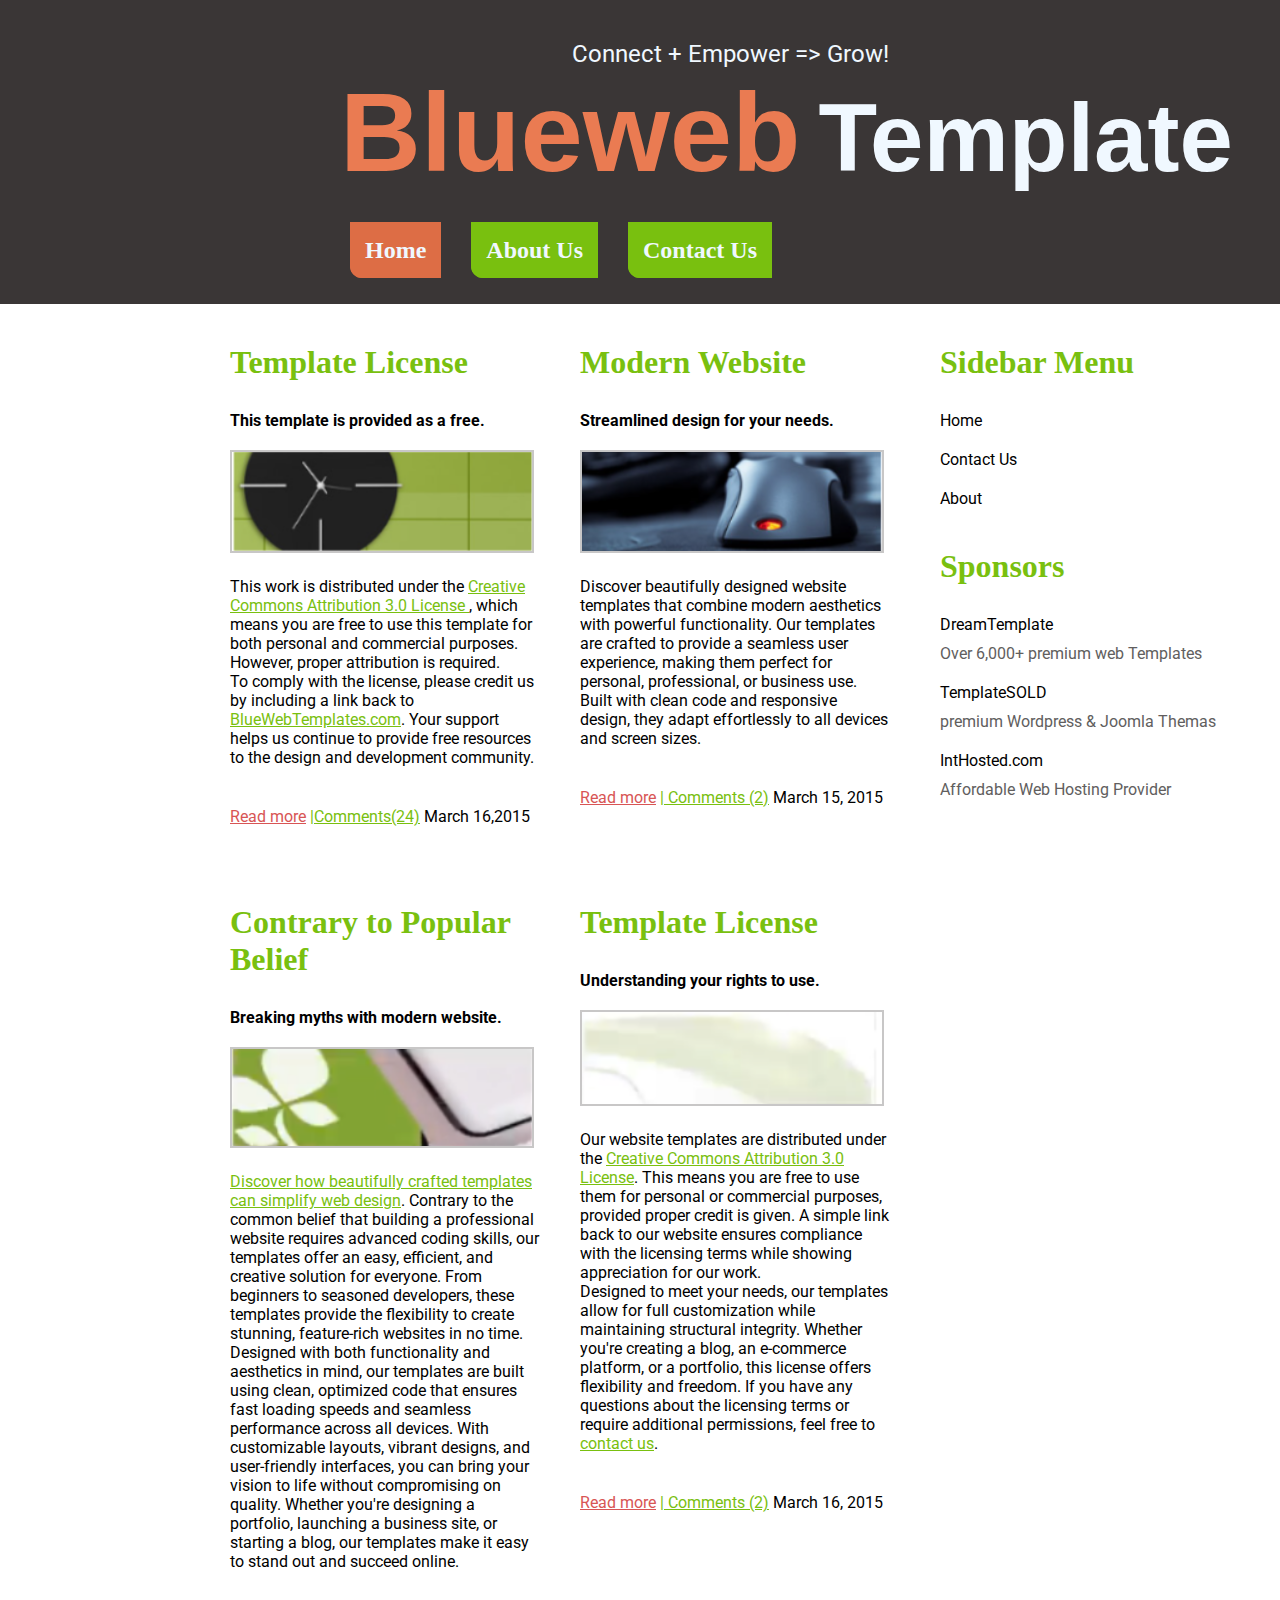
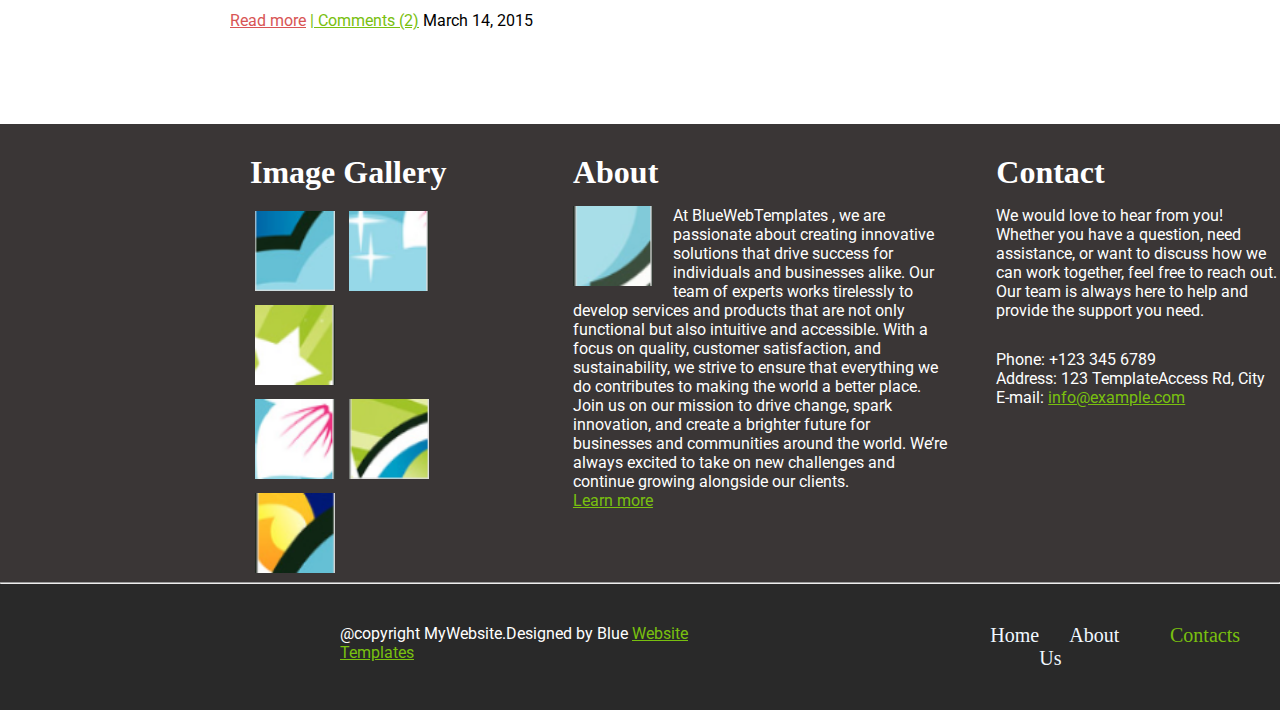
<file: index.html>
<!DOCTYPE html>
<html lang="en">
  <head>
    <meta charset="UTF-8" />
    <meta name="viewport" content="width=device-width, initial-scale=1.0" />
    <title>Blueweb website Template</title>
    <link
      href="https://fonts.googleapis.com/css2?family=Roboto:wght@400;700&family=Playfair+Display:wght@400;700&display=swap"
      rel="stylesheet"
    />

    <link rel="stylesheet" href="src/css/style.css" />
  </head>
  <body>
    <header>
      <p>Connect + Empower => Grow!</p>
      <h1>
        <span class="word1">Blueweb</span> <span class="word2">Template</span>
      </h1>
      <nav>
        <ul>
          <li><a href="index.html" id="home"> Home</a></li>
          <li><a href="./src/html/about.html">About Us</a></li>
          <li><a href="./src/html/contact.html">Contact Us</a></li>
        </ul>
      </nav>
    </header>
    <main>
      <section id="section1" class="main-content">
        <div class="left">
          <h2>Template License</h2>
          <p class="bold">This template is provided as a free.</p>
          <img
            src="./src/images/image1.png"
            alt="Preview of the website template"
          />
          <p>
            This work is distributed under the
            <a
              href="https://creativecommons.org/licenses/by/3.0/"
              target="_blank"
            >
              Creative Commons Attribution 3.0 License </a
            >, which means you are free to use this template for both personal
            and commercial purposes. However, proper attribution is required.
          </p>
          <p>
            To comply with the license, please credit us by including a link
            back to
            <a href="https://bluewebtemplates.com" target="_blank"
              >BlueWebTemplates.com</a
            >. Your support helps us continue to provide free resources to the
            design and development community.
          </p>

          <p class="link-p">
            <a href="#">Read more</a>
            <a href="#">|Comments(24)</a>
            March 16,2015
          </p>
        </div>
        <div class="mid">
          <h2>Modern Website</h2>
          <p class="bold">Streamlined design for your needs.</p>
          <img src="./src/images/image2.png" alt="Website template preview" />
          <p>
            Discover beautifully designed website templates that combine modern
            aesthetics with powerful functionality. Our templates are crafted to
            provide a seamless user experience, making them perfect for
            personal, professional, or business use. Built with clean code and
            responsive design, they adapt effortlessly to all devices and screen
            sizes.
          </p>

          <p class="link-p">
            <a href="#">Read more</a>
            <a href="#">| Comments (2)</a>
            March 15, 2015
          </p>
        </div>
        <div class="side-menu">
          <h2>Sidebar Menu</h2>

          <p class="top-bottom">Home</p>
          <p class="top-bottom">Contact Us</p>
          <p class="top-bottom">About</p>

          <div class="param">
            <h2>Sponsors</h2>
            <p class="p1">DreamTemplate</p>
            <p class="sp">Over 6,000+ premium web Templates</p>

            <p class="p1">TemplateSOLD</p>
            <p class="sp">premium Wordpress & Joomla Themas</p>

            <p class="p1">IntHosted.com</p>
            <p class="sp">Affordable Web Hosting Provider</p>
          </div>
        </div>
      </section>
      <section id="section2" class="main-content">
        <div class="contrary">
          <h2>Contrary to Popular Belief</h2>
          <p class="bold">Breaking myths with modern website.</p>
          <img src="src/images/image11.png" alt="Website template preview" />
          <p>
            <a href="#"
              >Discover how beautifully crafted templates can simplify web
              design</a
            >. Contrary to the common belief that building a professional
            website requires advanced coding skills, our templates offer an
            easy, efficient, and creative solution for everyone. From beginners
            to seasoned developers, these templates provide the flexibility to
            create stunning, feature-rich websites in no time.
          </p>
          <p>
            Designed with both functionality and aesthetics in mind, our
            templates are built using clean, optimized code that ensures fast
            loading speeds and seamless performance across all devices. With
            customizable layouts, vibrant designs, and user-friendly interfaces,
            you can bring your vision to life without compromising on quality.
            Whether you're designing a portfolio, launching a business site, or
            starting a blog, our templates make it easy to stand out and succeed
            online.
          </p>
          <p class="link-p">
            <a href="#">Read more</a>
            <a href="#">| Comments (2)</a>
            March 14, 2015
          </p>
        </div>
        <div class="template">
          <h2>Template License</h2>
          <p class="bold">Understanding your rights to use.</p>
          <img
            src="src/images/image12.png"
            alt="Template license illustration"
          />
          <p>
            Our website templates are distributed under the
            <a href="#">Creative Commons Attribution 3.0 License</a>. This means
            you are free to use them for personal or commercial purposes,
            provided proper credit is given. A simple link back to our website
            ensures compliance with the licensing terms while showing
            appreciation for our work.
          </p>
          <p>
            Designed to meet your needs, our templates allow for full
            customization while maintaining structural integrity. Whether you're
            creating a blog, an e-commerce platform, or a portfolio, this
            license offers flexibility and freedom. If you have any questions
            about the licensing terms or require additional permissions, feel
            free to <a href="#">contact us</a>.
          </p>
          <p class="link-p">
            <a href="#">Read more</a>
            <a href="#">| Comments (2)</a>
            March 16, 2015
          </p>
        </div>
      </section>
    </main>

    <footer>
      <div id="footer">
        <div class="footer-img">
          <div class="first-line">
            <h3>Image Gallery</h3>
            <img src="src/images/image3.png" alt="" />
            <img src="src/images/image4.png" alt="" />
            <img src="src/images/image5.png" alt="" />
          </div>
          <div class="second-line">
            <img src="src/images/image6.png" alt="" />
            <img src="src/images/image7.png" alt="" />
            <img src="src/images/image8.png" alt="" />
          </div>
        </div>
        <div class="about">
          <h3>About</h3>
          <img src="src/images/image10.png" alt="" class="about-img" />
          <p>
            At BlueWebTemplates , we are passionate about creating innovative
            solutions that drive success for individuals and businesses alike.
            Our team of experts works tirelessly to develop services and
            products that are not only functional but also intuitive and
            accessible. With a focus on quality, customer satisfaction, and
            sustainability, we strive to ensure that everything we do
            contributes to making the world a better place. Join us on our
            mission to drive change, spark innovation, and create a brighter
            future for businesses and communities around the world. We’re always
            excited to take on new challenges and continue growing alongside our
            clients. <br />
            <a href="#">Learn more</a>
          </p>
        </div>
        <div class="right-most-footer">
          <h3>Contact</h3>
          <p>
            We would love to hear from you! Whether you have a question, need
            assistance, or want to discuss how we can work together, feel free
            to reach out. Our team is always here to help and provide the
            support you need.
          </p>
          <p class="bottom">
            Phone: +123 345 6789 <br />
            Address: 123 TemplateAccess Rd, City <br />
            E-mail: <a href="mailto:info@example.com">info@example.com</a>
          </p>
        </div>
      </div>
      <hr />
      <div class="last-footer">
        <p>
          @copyright MyWebsite.Designed by Blue
          <a href="#" class="green">Website Templates</a>
        </p>
        <div class="footer-last">
          <ul>
            <li><a href="index.html" class="first-nav"> Home</a></li>
            <li><a href="./src/html/about.html">About Us</a></li>
            <li>
              <a href="./src/html/contact.html" class="green">Contacts</a>
            </li>
          </ul>
        </div>
      </div>
    </footer>
  </body>
</html>
</file>
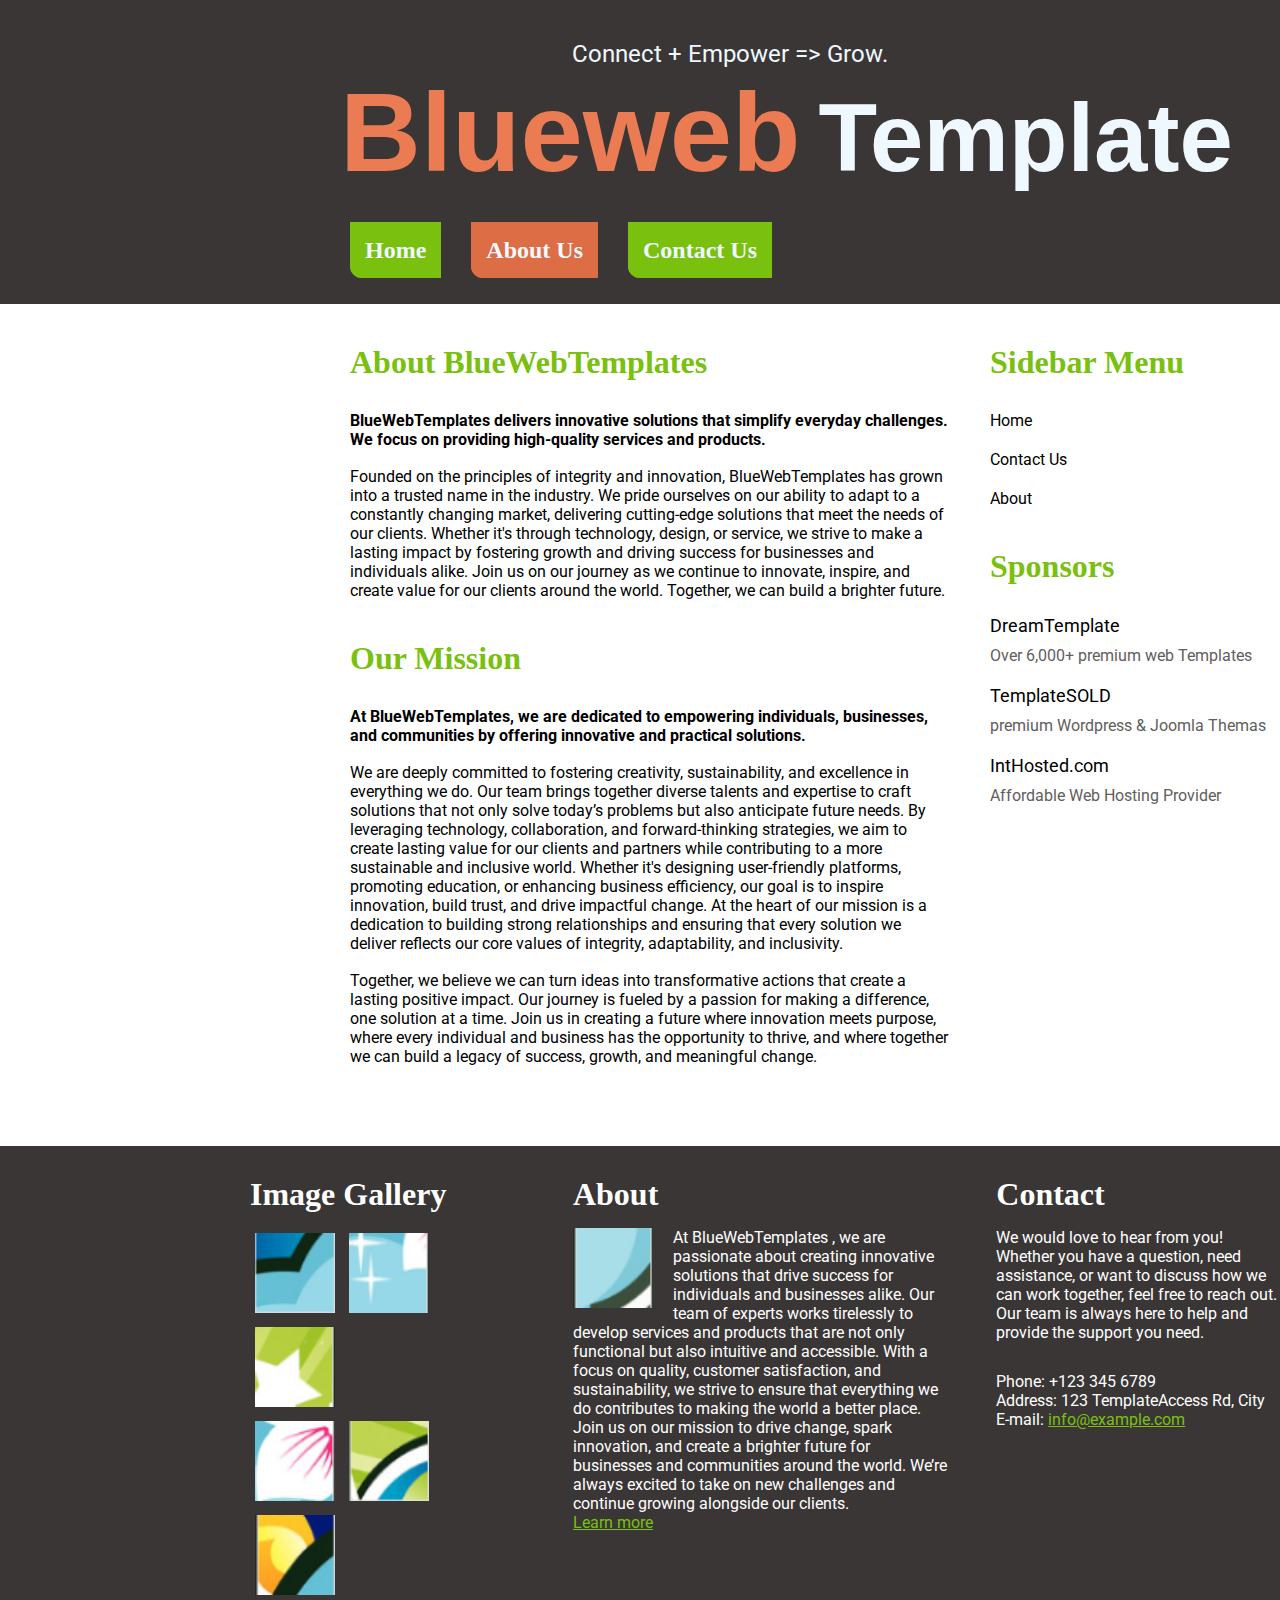
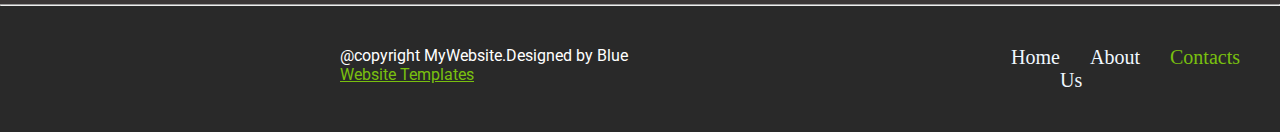
<file: src/html/about.html>
<!DOCTYPE html>
<html lang="en">
  <head>
    <meta charset="UTF-8" />
    <meta name="viewport" content="width=device-width, initial-scale=1.0" />
    <title>About Us</title>
    <link
      href="https://fonts.googleapis.com/css2?family=Roboto:wght@400;700&family=Playfair+Display:wght@400;700&display=swap"
      rel="stylesheet"
    />
    <link rel="stylesheet" href="../css/about.css" />
  </head>
  <body>
    <header>
      <p>Connect + Empower => Grow.</p>
      <h1>
        <span class="word1">Blueweb</span> <span class="word2">Template</span>
      </h1>
      <nav>
        <ul>
          <li><a href="../../index.html" id="home"> Home</a></li>
          <li><a href="./about.html" id="about">About Us</a></li>
          <li><a href="./contact.html">Contact Us</a></li>
        </ul>
      </nav>
    </header>
    <main>
      <section class="main-content">
        <div class="main1">
          <h2>About BlueWebTemplates</h2>
          <p class="bold">
            BlueWebTemplates delivers innovative solutions that simplify
            everyday challenges. We focus on providing high-quality services and
            products.
          </p>
          <br />
          <p>
            Founded on the principles of integrity and innovation,
            BlueWebTemplates has grown into a trusted name in the industry. We
            pride ourselves on our ability to adapt to a constantly changing
            market, delivering cutting-edge solutions that meet the needs of our
            clients. Whether it's through technology, design, or service, we
            strive to make a lasting impact by fostering growth and driving
            success for businesses and individuals alike. Join us on our journey
            as we continue to innovate, inspire, and create value for our
            clients around the world. Together, we can build a brighter future.
          </p>

          <h2>Our Mission</h2>
          <p class="bold">
            At BlueWebTemplates, we are dedicated to empowering individuals,
            businesses, and communities by offering innovative and practical
            solutions.
          </p>
          <br />
          <p>
            We are deeply committed to fostering creativity, sustainability, and
            excellence in everything we do. Our team brings together diverse
            talents and expertise to craft solutions that not only solve today’s
            problems but also anticipate future needs. By leveraging technology,
            collaboration, and forward-thinking strategies, we aim to create
            lasting value for our clients and partners while contributing to a
            more sustainable and inclusive world. Whether it's designing
            user-friendly platforms, promoting education, or enhancing business
            efficiency, our goal is to inspire innovation, build trust, and
            drive impactful change. At the heart of our mission is a dedication
            to building strong relationships and ensuring that every solution we
            deliver reflects our core values of integrity, adaptability, and
            inclusivity.
          </p>
          <br />
          <p>
            Together, we believe we can turn ideas into transformative actions
            that create a lasting positive impact. Our journey is fueled by a
            passion for making a difference, one solution at a time. Join us in
            creating a future where innovation meets purpose, where every
            individual and business has the opportunity to thrive, and where
            together we can build a legacy of success, growth, and meaningful
            change.
          </p>
        </div>
        <div class="side-menu">
          <h2>Sidebar Menu</h2>

          <p class="top-bottom">Home</p>
          <p class="top-bottom">Contact Us</p>
          <p class="top-bottom">About</p>

          <div class="param">
            <h2>Sponsors</h2>
            <p class="p1">DreamTemplate</p>
            <p class="sp">Over 6,000+ premium web Templates</p>

            <p class="p1">TemplateSOLD</p>
            <p class="sp">premium Wordpress & Joomla Themas</p>

            <p class="p1">IntHosted.com</p>
            <p class="sp">Affordable Web Hosting Provider</p>
          </div>
        </div>
      </section>
    </main>
    <footer>
      <div id="footer">
        <div class="footer-img">
          <div class="first-line">
            <h3>Image Gallery</h3>
            <img src="../images/image3.png" alt="" />
            <img src="../images/image4.png" alt="" />
            <img src="../images/image5.png" alt="" />
          </div>
          <div class="second-line">
            <img src="../images/image6.png" alt="" />
            <img src="../images/image7.png" alt="" />
            <img src="../images/image8.png" alt="" />
          </div>
        </div>
        <div class="about">
          <h3>About</h3>

          <img
            src="../images/image10.png"
            alt="Team working together"
            class="about-img"
          />
          <p>
            At BlueWebTemplates , we are passionate about creating innovative
            solutions that drive success for individuals and businesses alike.
            Our team of experts works tirelessly to develop services and
            products that are not only functional but also intuitive and
            accessible. With a focus on quality, customer satisfaction, and
            sustainability, we strive to ensure that everything we do
            contributes to making the world a better place. Join us on our
            mission to drive change, spark innovation, and create a brighter
            future for businesses and communities around the world. We’re always
            excited to take on new challenges and continue growing alongside our
            clients. <br />
            <a href="#">Learn more</a>
          </p>
        </div>
        <div class="right-most-footer">
          <h3>Contact</h3>
          <p>
            We would love to hear from you! Whether you have a question, need
            assistance, or want to discuss how we can work together, feel free
            to reach out. Our team is always here to help and provide the
            support you need.
          </p>
          <p class="bottom">
            Phone: +123 345 6789 <br />
            Address: 123 TemplateAccess Rd, City <br />
            E-mail: <a href="mailto:info@example.com">info@example.com</a>
          </p>
        </div>
      </div>
      <hr />
      <div class="last-footer">
        <p>
          @copyright MyWebsite.Designed by Blue
          <a href="#" class="green">Website Templates</a>
        </p>
        <div class="footer-last">
          <ul>
            <li><a href="../../index.html" class="first-nav"> Home</a></li>
            <li><a href="./about.html">About Us</a></li>
            <li><a href="./contact.html" class="green">Contacts</a></li>
          </ul>
        </div>
      </div>
    </footer>
  </body>
</html>
</file>
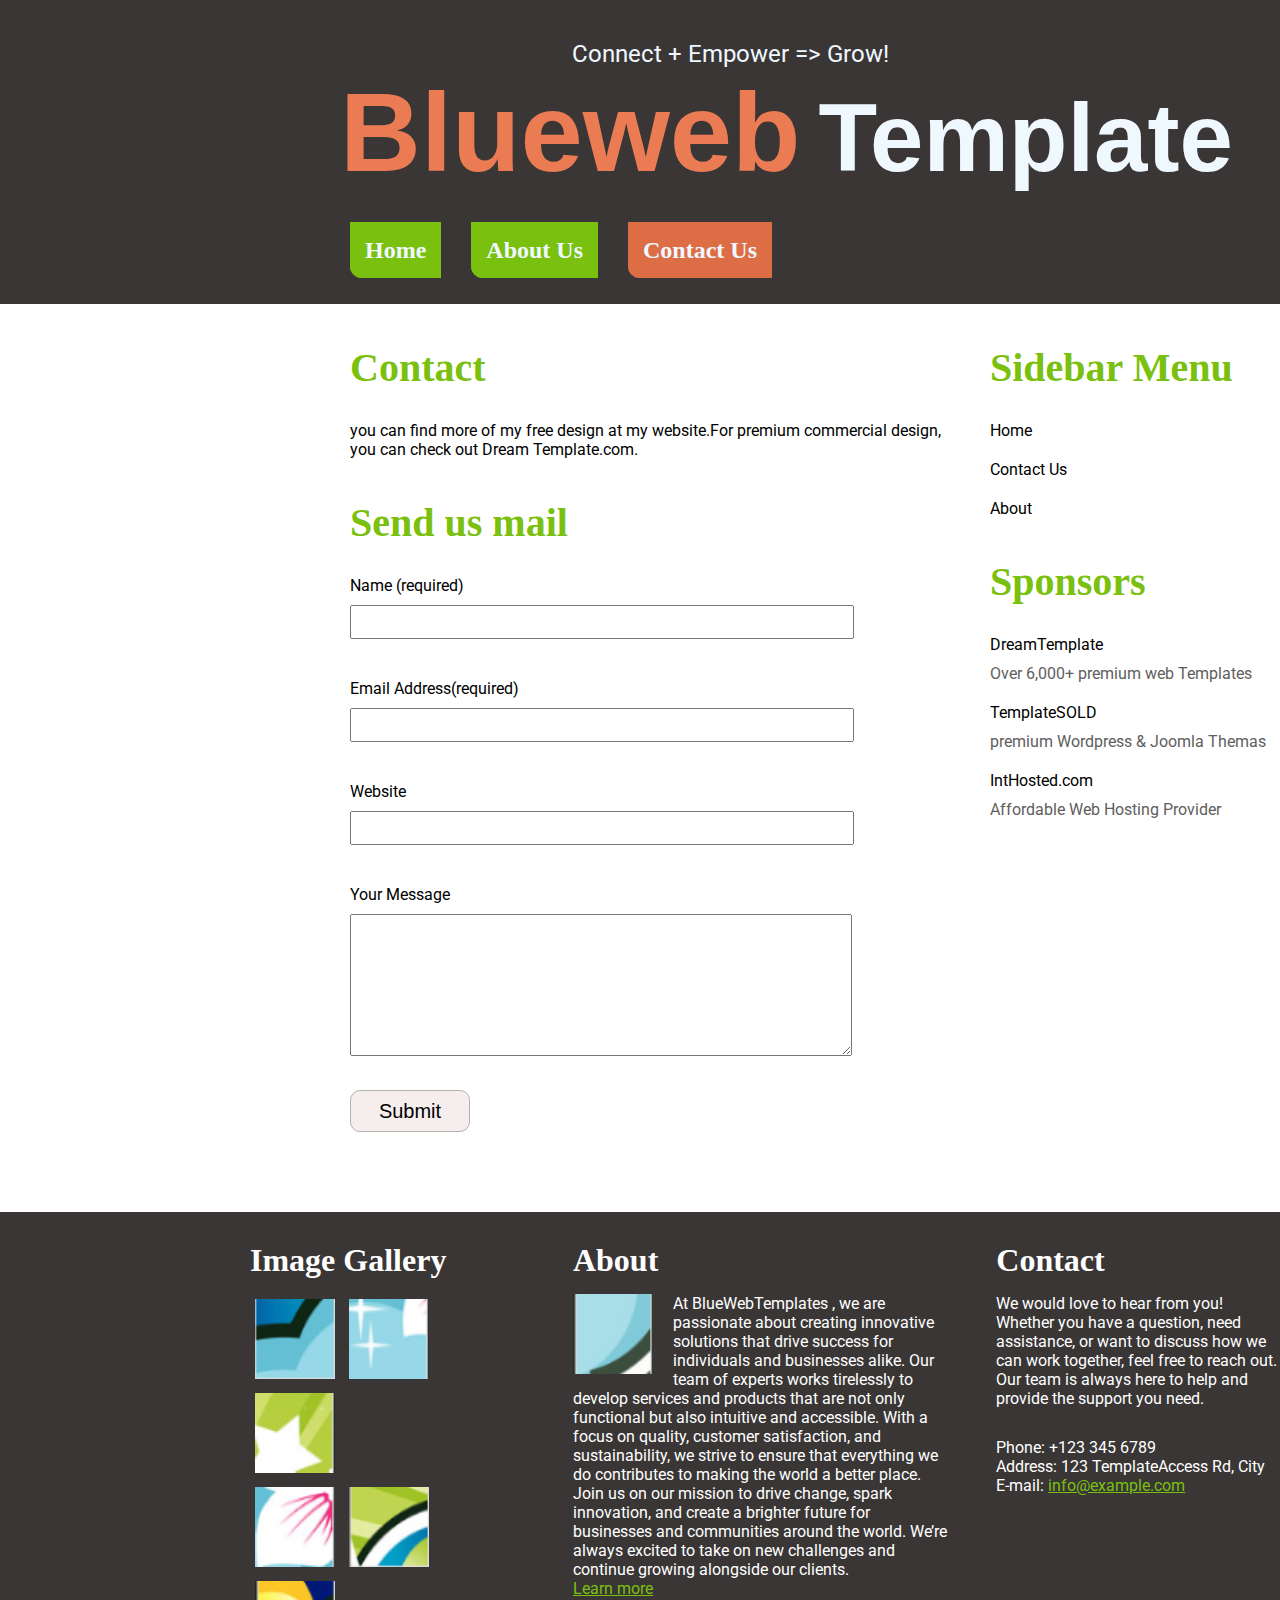
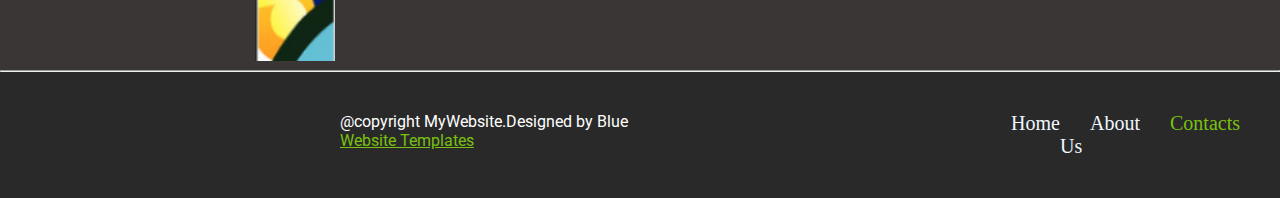
<file: src/html/contact.html>
<!DOCTYPE html>
<html lang="en">
  <head>
    <meta charset="UTF-8" />
    <meta name="viewport" content="width=device-width, initial-scale=1.0" />
    <title>Contact Us</title>
    <link
      href="https://fonts.googleapis.com/css2?family=Roboto:wght@400;700&family=Playfair+Display:wght@400;700&display=swap"
      rel="stylesheet"
    />
    <link rel="stylesheet" href="../css/contact.css" />
  </head>
  <body>
    <header>
      <p>Connect + Empower => Grow!</p>
      <h1>
        <span class="word1">Blueweb</span> <span class="word2">Template</span>
      </h1>
      <nav>
        <ul>
          <li><a href="../../index.html"> Home</a></li>
          <li><a href="./about.html">About Us</a></li>
          <li><a href="contact.html" id="contact">Contact Us</a></li>
        </ul>
      </nav>
    </header>
    <main>
      <section class="contact1">
        <div class="contact-me">
          <h2>Contact</h2>
          <p>
            you can find more of my free design at my website.For premium
            commercial design, you can check out Dream Template.com.
          </p>

          <h2>Send us mail</h2>
          <form action="#" method="post">
            <p>Name (required)</p>
            <input type="text" />
            <p>Email Address(required)</p>
            <input type="text" />
            <p>Website</p>
            <input type="text" />
            <p>Your Message</p>
            <textarea name="write"></textarea>
          </form>
          <button type="submit">Submit</button>
        </div>
        <div class="side-menu">
          <h2>Sidebar Menu</h2>

          <p class="top-bottom">Home</p>
          <p class="top-bottom">Contact Us</p>
          <p class="top-bottom">About</p>

          <div class="param">
            <h2>Sponsors</h2>
            <p class="p1">DreamTemplate</p>
            <p class="sp">Over 6,000+ premium web Templates</p>

            <p class="p1">TemplateSOLD</p>
            <p class="sp">premium Wordpress & Joomla Themas</p>

            <p class="p1">IntHosted.com</p>
            <p class="sp">Affordable Web Hosting Provider</p>
          </div>
        </div>
      </section>
    </main>
    <footer>
      <div id="footer">
        <div class="footer-img">
          <div class="first-line">
            <h3>Image Gallery</h3>
            <img src="../images/image3.png" alt="" />
            <img src="../images/image4.png" alt="" />
            <img src="../images/image5.png" alt="" />
          </div>
          <div class="second-line">
            <img src="../images/image6.png" alt="" />
            <img src="../images/image7.png" alt="" />
            <img src="../images/image8.png" alt="" />
          </div>
        </div>
        <div class="about">
          <h3>About</h3>
          <img
            src="../images/image10.png"
            alt="Team working together"
            class="about-img"
          />
          <p>
            At BlueWebTemplates , we are passionate about creating innovative
            solutions that drive success for individuals and businesses alike.
            Our team of experts works tirelessly to develop services and
            products that are not only functional but also intuitive and
            accessible. With a focus on quality, customer satisfaction, and
            sustainability, we strive to ensure that everything we do
            contributes to making the world a better place. Join us on our
            mission to drive change, spark innovation, and create a brighter
            future for businesses and communities around the world. We’re always
            excited to take on new challenges and continue growing alongside our
            clients. <br />
            <a href="#">Learn more</a>
          </p>
        </div>
        <div class="right-most-footer">
          <h3>Contact</h3>
          <p>
            We would love to hear from you! Whether you have a question, need
            assistance, or want to discuss how we can work together, feel free
            to reach out. Our team is always here to help and provide the
            support you need.
          </p>
          <p class="bottom">
            Phone: +123 345 6789 <br />
            Address: 123 TemplateAccess Rd, City <br />
            E-mail: <a href="mailto:info@example.com">info@example.com</a>
          </p>
        </div>
      </div>

      <hr />
      <div class="last-footer">
        <p>
          @copyright MyWebsite.Designed by Blue
          <a href="#" class="green">Website Templates</a>
        </p>
        <div class="footer-last">
          <ul>
            <li><a href="../../index.html" class="first-nav"> Home</a></li>
            <li><a href="./about.html">About Us</a></li>
            <li><a href="contact.html" class="green">Contacts</a></li>
          </ul>
        </div>
      </div>
    </footer>
  </body>
</html>
</file>
<file: src/css/style.css>
*{
    padding: 0;
    margin: 0;
}

body p{
    font-size: 16px;
   font-family:  'Roboto', sans-serif;
 
}
/* below there is header style for index.html */
header{
   background-color: rgb(58, 54, 54);
   display: flex;
   flex-direction: column; 
   text-align: left;
  
   
}
 header h1{
    margin-left: 340px; 
   
 }  

 header p{
    text-align: center;
    color: aliceblue;
    margin-left: 180px;
    font-size: 1.5rem;
    padding-top: 40px;
 }

.word1{
    color: rgb(234, 123, 82);
    font-size: 3.5em;
    font-weight: bold;
    margin-right: 10px;
    margin-top: 5px;
    font-family: Arial, Helvetica, sans-serif;

}
.word2{
    color: aliceblue;
    font-size: 3em;
    font-weight: bold;
    font-family: Arial, Helvetica, sans-serif;
}

nav ul{
    display: flex;
    
    flex-wrap: wrap;
    margin-left: 350px;
    
 
   
}
nav ul li{
    list-style: none;
   padding-right: 30px;
    padding-top: 40px;
    padding-bottom: 40px;
    
}
nav ul li a{
   
    text-decoration: none;
    font-size: 1.5em;
    background-color:rgb(121, 192, 15);
    border: 1px solid rgb(121, 192, 15);
    border-bottom-left-radius: 0.5em;
    border-width:15px ;
   
    font-weight:bolder;
    color: aliceblue;
   

}
nav ul li a:hover{
    background-color:gray ;
    border: 1px solid gray;
    border-width:15px ;
    border-bottom-left-radius: 0.5em;
    
}
nav ul li a.active{
    color: rgb(208, 85, 85);
  } 
#home{
    background-color:rgb(221, 109, 69);
    border: 1px solid rgb(221, 109, 69);
    border-width:15px ;
    border-bottom-left-radius: 0.5em;
   
    

}
/* main index.html style */
.main-content {
    display: flex;
    align-items: center;
    justify-content: center;
   position: relative;
    
    
  }
  .left,.mid,.side-menu{
    width: 310px;
    height: 300px;
  
 }
  .main-content h2{
    color: rgb(121, 192, 15);
    margin-top: 40px;
    margin-bottom: 30px;
    font-size: 2rem;
  }
  .main-content a{
    color:rgb(121, 192, 15);

  }

  .main-content img{
    border: 2px solid rgb(200, 199, 199);
    width: 300px;
    margin-top: 20px;
    margin-bottom: 20px;
    
  }
  .left{
    margin-left: 200px;
  }
  .left,.mid{
    margin-right: 40px;
  }
  .mid{
    margin-right: 50px;
  }
 
 .top-bottom{
    margin-bottom: 20px;
   
 }
 .bold{
    font-weight: bold;
 }
 
 #section2{
    margin-top: 80px;
 }
 .link-p{
    margin-top: 40px;
 }
 .link-p a:nth-child(1){
    color: rgb(216, 85, 85);
 }
 .sp{
    color: rgb(97, 94, 94);
    margin-top: 10px;
    margin-bottom: 20px;
 }   
 .contrary,.template{
    width: 310px;
    height: 300px;
    margin-bottom: 440px;
    margin-top: 180px;
    
    
 }
 .contrary{
    margin-left: -160px;
    margin-right: 40px;
    
 }
 /* index.html foooter style */
 footer{
    background-color:rgb(58, 54, 54);
    color: white;
   margin-top: 120px;
 }
.about{
    width: 400px;
    margin-left: 60px;
    margin-right: 45px;
    margin-bottom: 60px;
   
}
#footer{
    display: flex;
    justify-content: center;
    margin-left:  240px;
    
}
.footer-img{
    margin-left: 10px;
}
.footer-img img{
    width: 80px;
    height: 80px;
   padding: 5px;
}

.about img{
    width: 80px;
    height: 80px;
    float: left;
    margin-right: 20px;
    margin-bottom: 5px;
   
}

#footer h3{
    margin-top: 30px;
    margin-bottom: 15px;
    font-size: 2rem;
}
.right-most-footer .bottom{
    margin-top: 30px;
}
#footer a{
   color: rgb(121, 192, 15);
}
.footer-last ul{
    list-style: none;
    display: flex;
    margin-left: 200px;
}
.footer-last ul li a{
    text-decoration: none;
    color: aliceblue;
    margin-left: 30px;
    font-size: 20px;
}

.last-footer{
   
    display: flex;
    justify-content: center;
   background-color: rgb(41, 41, 41);
    padding: 40px;
}
.last-footer p{
    margin-left:300px ;
}

.last-footer .green{
    color: rgb(121, 192, 15);
  } 
  .right-most-footer{
    width:300px ;
  }
</file>
<file: src/css/about.css>
*{
    padding: 0;
    margin: 0;
}

body p{
    font-size: 16px;
   font-family:  'Roboto', sans-serif;
 
}
/* below there is header style for about.html */
header{
   background-color: rgb(58, 54, 54);
   display: flex;
   flex-direction: column; 
   text-align: left;
  
   
}
 header h1{
    margin-left: 340px; 
   
 }  

 header p{
    text-align: center;
    color: aliceblue;
    margin-left: 180px;
    font-size: 1.5rem;
    padding-top: 40px;
 }

.word1{
    color: rgb(234, 123, 82);
    font-size: 3.5em;
    font-weight: bold;
    margin-right: 10px;
    margin-top: 5px;
    font-family: Arial, Helvetica, sans-serif;

}
.word2{
    color: aliceblue;
    font-size: 3em;
    font-weight: bold;
    font-family: Arial, Helvetica, sans-serif;
}

nav ul{
    display: flex;
    
    flex-wrap: wrap;
    margin-left: 350px;
    
 
   
}
nav ul li{
    list-style: none;
   padding-right: 30px;
    padding-top: 40px;
    padding-bottom: 40px;
    
}
nav ul li a{
   
    text-decoration: none;
    font-size: 1.5em;
    background-color:rgb(121, 192, 15);
    border: 1px solid rgb(121, 192, 15);
    border-bottom-left-radius: 0.5em;
    border-width:15px ;
   
    font-weight:bolder;
    color: aliceblue;
   

}
nav ul li a:hover{
    background-color:gray ;
    border: 1px solid gray;
    border-width:15px ;
    border-bottom-left-radius: 0.5em;
    
}

#about{
    background-color:rgb(221, 109, 69);
    border: 1px solid rgb(221, 109, 69);
    border-width:15px ;
    border-bottom-left-radius: 0.5em;
   
    

}
/* about.html main style */
.main-content {
    display: flex;
    flex-direction: row; 
    justify-content: flex-start; 
    align-items: flex-start; 
}

.main1 {
    width: 600px;
    margin-right: 40px;
    margin-left: 350px;
}

.main-content h2 {
    color: rgb(121, 192, 15);
    margin-top: 40px;
    margin-bottom: 30px;
    font-size: 2rem;
}
.bold{
    font-weight: bold;
}
.top-bottom{
    margin-bottom: 20px;
   
 }
.p1{
   
    font-size: 18px;
 }
 .sp{
    color: rgb(97, 94, 94);
    margin-top: 10px;
    margin-bottom: 20px;
 }
 /* about.html foooter style */
footer{
    background-color:rgb(58, 54, 54);
    color: white;
   margin-top: 80px;
 }
.about{
    width: 400px;
    margin-left: 60px;
    margin-right: 45px;
    margin-bottom: 60px;
   
}
#footer{
    display: flex;
    justify-content: center;
    margin-left: 240px;
    
}
.footer-img{
    margin-left: 10px;
}
.footer-img img{
    width: 80px;
    height: 80px;
   padding: 5px;
}
.first-line ,.second-line{
    margin-left: 0px;
}
.about img{
    width: 80px;
    height: 80px;
    float: left;
    margin-right: 20px;
    margin-bottom: 5px;
   
}

#footer h3{
    margin-top: 30px;
    margin-bottom: 15px;
    font-size: 2rem;
}
.right-most-footer .bottom{
    margin-top: 30px;
}
#footer a{
   color: rgb(121, 192, 15);
}
.footer-last ul{
    list-style: none;
    display: flex;
    margin-left: 300px;
}
.footer-last ul li a{
    text-decoration: none;
    color: aliceblue;
    margin-left: 30px;
    font-size: 20px;
}

.last-footer{
    
    display: flex;
    justify-content: center;
   background-color: rgb(41, 41, 41);
    padding: 40px;
}
.last-footer p{
    margin-left:300px ;
}
.last-footer .green{
    color: rgb(121, 192, 15);
  } 
  .right-most-footer{
    width:300px ;
  }
</file>
<file: src/css/contact.css>
*{
    padding: 0;
    margin: 0;
}

body p{
    font-size: 16px;
   font-family:  'Roboto', sans-serif;
 
}
/* below there is header style for contact.html */
header{
   background-color: rgb(58, 54, 54);
   display: flex;
   flex-direction: column; 
   text-align: left;
  
   
}
 header h1{
    margin-left: 340px; 
   
 }  

 header p{
    text-align: center;
    color: aliceblue;
    margin-left: 180px;
    font-size: 1.5rem;
    padding-top: 40px;
 }

.word1{
    color: rgb(234, 123, 82);
    font-size: 3.5em;
    font-weight: bold;
    margin-right: 10px;
    margin-top: 5px;
    font-family: Arial, Helvetica, sans-serif;

}
.word2{
    color: aliceblue;
    font-size: 3em;
    font-weight: bold;
    font-family: Arial, Helvetica, sans-serif;
}

nav ul{
    display: flex;
    
    flex-wrap: wrap;
    margin-left: 350px;
    
 
   
}
nav ul li{
    list-style: none;
   padding-right: 30px;
    padding-top: 40px;
    padding-bottom: 40px;
    
}
nav ul li a{
   
    text-decoration: none;
    font-size: 1.5em;
    background-color:rgb(121, 192, 15);
    border: 1px solid rgb(121, 192, 15);
    border-bottom-left-radius: 0.5em;
    border-width:15px ;
   
    font-weight:bolder;
    color: aliceblue;
   

}
nav ul li a:hover{
    background-color:gray ;
    border: 1px solid gray;
    border-width:15px ;
    border-bottom-left-radius: 0.5em;
    
}

#contact{
    background-color:rgb(221, 109, 69);
    border: 1px solid rgb(221, 109, 69);
    border-width:15px ;
    border-bottom-left-radius: 0.5em;
   
    

}
/*main style for contact.html */
.contact1 {
    display: flex;
    flex-direction: row; 
    justify-content: flex-start; 
    align-items: flex-start; 
}
.contact-me{
width: 600px;
margin-right: 40px;
margin-left: 350px;
}
.contact1 h2{
color: rgb(121, 192, 15);
margin-top: 40px;
margin-bottom: 30px;
font-size: 2.5rem;
}
.top-bottom{
    margin-bottom: 20px;
   
 }
 .sp{
    color: rgb(97, 94, 94);
    margin-top: 10px;
    margin-bottom: 20px;
 }
form input{
    width: 500px ;
    height: 30px;
    margin-bottom: 40px;
}
textarea{
    width: 500px ;
    height: 140px;
    margin-bottom: 30px;
}
button {
    width: 120px;
    height: 40px;
    padding: 20px;
    text-align: center;
    display: inline-flex;
    justify-content: center;
    align-items: center;
    box-sizing: border-box;
    background-color:rgb(246, 237, 237); 
    border: 1px solid rgb(182, 176, 176); 
    border-radius: 10px;
    color: black ; 
    font-size: 20px;
    cursor: pointer; 
    transition: background-color 0.3s; 
}

button:hover {
    background-color: darkgrey; 
}
form p{
    margin-bottom: 10px;
}


/* about.html foooter style */
footer{
    background-color:rgb(58, 54, 54);
    color: white;
   margin-top: 80px;
 }
.about{
    width: 400px;
    margin-left: 60px;
    margin-right: 45px;
    margin-bottom: 60px;
   
}
#footer{
    display: flex;
    justify-content: center;
    margin-left: 240px;
    
}
.footer-img{
    margin-left: 10px;
}
.footer-img img{
    width: 80px;
    height: 80px;
   padding: 5px;
}
.first-line ,.second-line{
    margin-left: 0px;
}
.about img{
    width: 80px;
    height: 80px;
    float: left;
    margin-right: 20px;
    margin-bottom: 5px;
   
}

#footer h3{
    margin-top: 30px;
    margin-bottom: 15px;
    font-size: 2rem;
}
.right-most-footer .bottom{
    margin-top: 30px;
}
#footer a{
   color: rgb(121, 192, 15);
}
.footer-last ul{
    list-style: none;
    display: flex;
    margin-left: 300px;
}
.footer-last ul li a{
    text-decoration: none;
    color: aliceblue;
    margin-left: 30px;
    font-size: 20px;
}

.last-footer{
    
    display: flex;
    justify-content: center;
   background-color: rgb(41, 41, 41);
    padding: 40px;
}
.last-footer p{
    margin-left:300px ;
}
.last-footer .green{
    color: rgb(121, 192, 15);
  } 
  .right-most-footer{
    width:300px ;
  }
</file>
